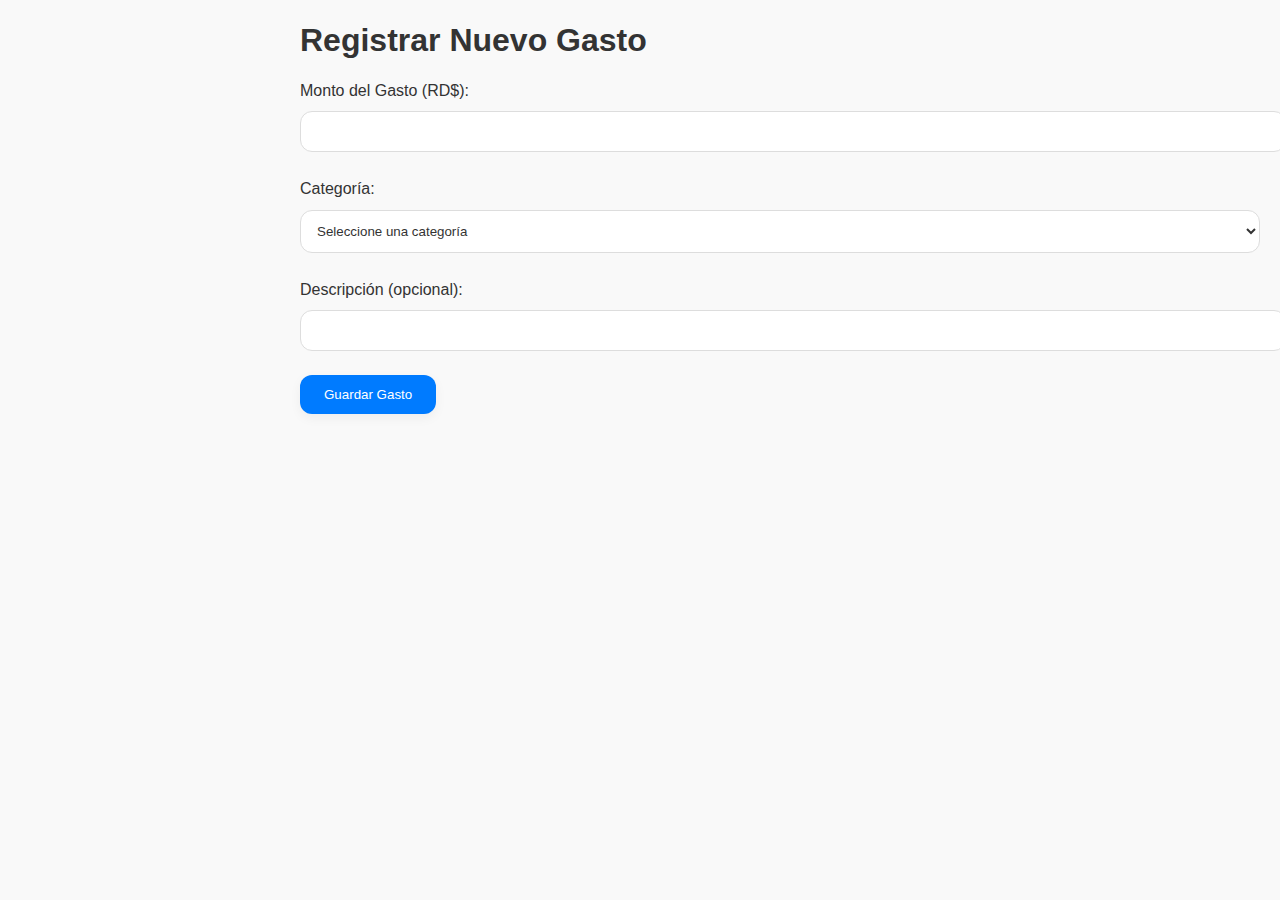
<file: gastos.html>
<!DOCTYPE html>
<html lang="es">
<head>
    <meta charset="UTF-8">
    <meta name="viewport" content="width=device-width, initial-scale=1.0">
    <title>Registrar Gasto</title>
    <link rel="stylesheet" href="style.css">
</head>
<body>
    <!-- Botón de menú móvil -->
    <button class="menu-toggle" id="menuToggle">☰ Menú</button>
    <div class="overlay" id="overlay"></div>

    <div class="container">
        <h2>Registrar Nuevo Gasto</h2>
        <form id="gastoForm">
            <div class="form-group">
                <label for="monto">Monto del Gasto (RD$):</label>
                <input type="number" id="monto" name="monto" required min="0" step="0.01">
            </div>
            <div class="form-group">
                <label for="categoria">Categoría:</label>
                <select id="categoria" name="categoria" required>
                    <option value="">Seleccione una categoría</option>
                    <option value="Comida">Comida</option>
                    <option value="Transporte">Transporte</option>
                    <option value="Servicios">Servicios</option>
                    <option value="Educación">Educación</option>
                    <option value="Salud">Salud</option>
                    <option value="Otros">Otros</option>
                </select>
            </div>
            <div class="form-group">
                <label for="descripcion">Descripción (opcional):</label>
                <input type="text" id="descripcion" name="descripcion">
            </div>
            <button type="submit" class="btn">Guardar Gasto</button>
        </form>
        <div id="mensaje"></div>
    </div>
    <script>
        document.addEventListener('DOMContentLoaded', function() {
            const menuToggle = document.getElementById('menuToggle');
            const overlay = document.getElementById('overlay');
            const sidebarMenu = document.getElementById('sidebarMenu');

            function toggleMenu() {
                sidebarMenu.classList.toggle('active');
                overlay.classList.toggle('active');
            }

            menuToggle.addEventListener('click', toggleMenu);
            overlay.addEventListener('click', toggleMenu);

            // Cerrar menú al hacer clic en un enlace
            const menuLinks = sidebarMenu.querySelectorAll('a');
            menuLinks.forEach(link => {
                link.addEventListener('click', toggleMenu);
            });

            const form = document.getElementById('gastoForm');
            const mensaje = document.getElementById('mensaje');

            form.addEventListener('submit', function(e) {
                e.preventDefault();
                
                const monto = parseFloat(document.getElementById('monto').value);
                const categoria = document.getElementById('categoria').value;
                const descripcion = document.getElementById('descripcion').value;
                
                // Obtener sueldo disponible actual
                let sueldoDisponible = parseFloat(localStorage.getItem('sueldoDisponible'));
                
                // Verificar si hay suficiente saldo
                if (monto > sueldoDisponible) {
                    mensaje.innerHTML = `
                        <div class="mensaje-error">
                            No tiene suficiente saldo disponible para este gasto
                        </div>
                    `;
                    return;
                }
                
                // Actualizar sueldo disponible
                sueldoDisponible -= monto;
                localStorage.setItem('sueldoDisponible', sueldoDisponible.toString());
                
                // Guardar el gasto en el historial
                const historialGastos = JSON.parse(localStorage.getItem('historialGastos') || '[]');
                historialGastos.push({
                    monto,
                    categoria,
                    descripcion,
                    fecha: new Date().toISOString()
                });
                localStorage.setItem('historialGastos', JSON.stringify(historialGastos));
                
                // Mostrar mensaje de éxito
                mensaje.innerHTML = `
                    <div class="mensaje-exito">
                        Gasto registrado correctamente. Sueldo disponible: RD$ ${sueldoDisponible.toFixed(2)}
                    </div>
                `;
                
                // Limpiar formulario
                form.reset();
            });
        });
    </script>
</body>
</html>
</file>
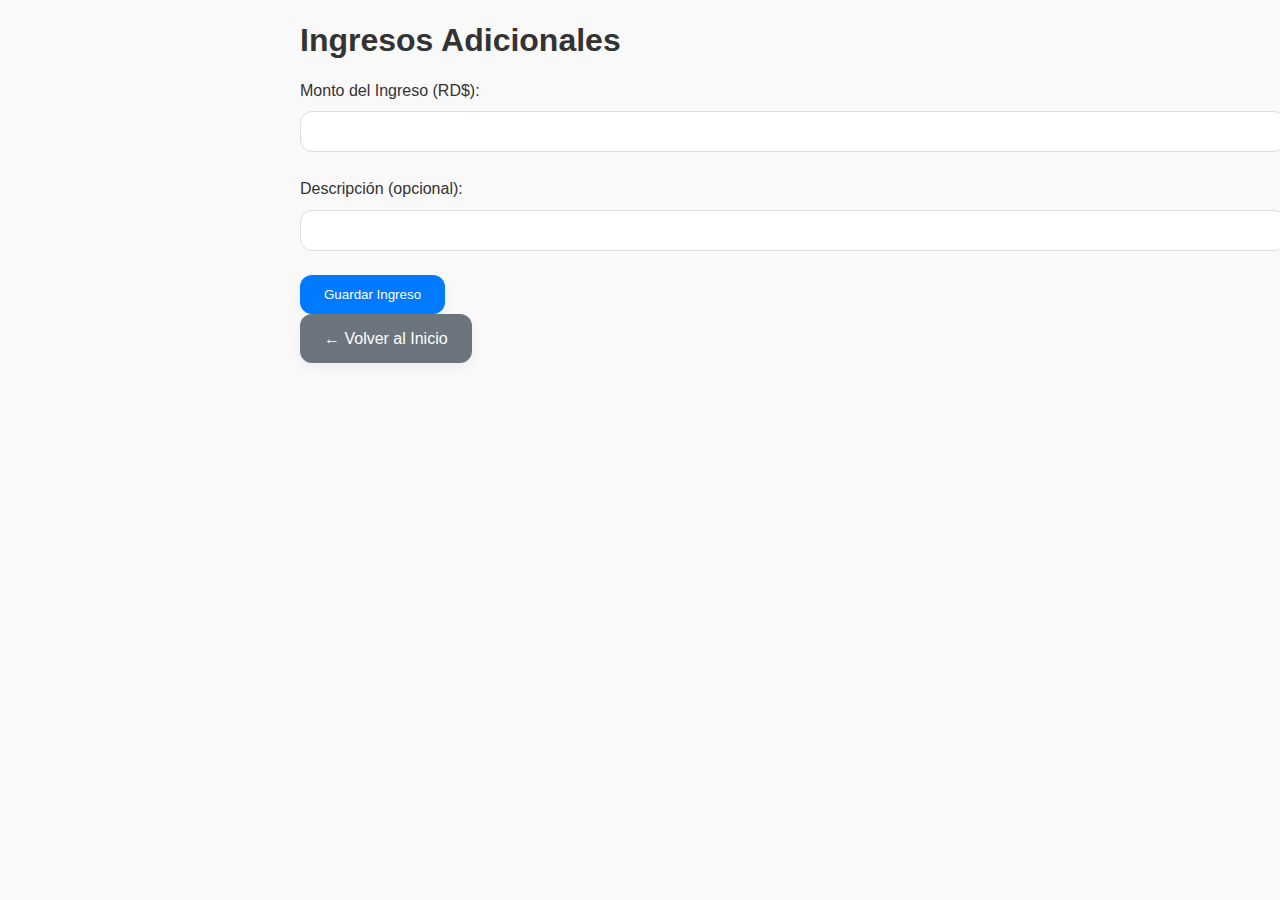
<file: ingresos.html>
<!DOCTYPE html>
<html lang="es">
<head>
    <meta charset="UTF-8">
    <meta name="viewport" content="width=device-width, initial-scale=1.0">
    <title>Ingresos Adicionales</title>
    <link rel="stylesheet" href="style.css">
</head>
<body>
    <!-- Botón de menú móvil -->
    <button class="menu-toggle" id="menuToggle">☰ Menú</button>
    <div class="overlay" id="overlay"></div>

    <div class="container">
        <h2>Ingresos Adicionales</h2>
        
        <div class="form-container">
            <form id="ingresoForm">
                <div class="form-group">
                    <label for="monto">Monto del Ingreso (RD$):</label>
                    <input type="number" id="monto" name="monto" required min="0" step="0.01">
                </div>
                <div class="form-group">
                    <label for="descripcion">Descripción (opcional):</label>
                    <input type="text" id="descripcion" name="descripcion">
                </div>
                <button type="submit" class="btn">Guardar Ingreso</button>
            </form>
            <div id="mensaje"></div>
        </div>

        <div class="volver">
            <a href="../index.html" class="btn-volver">← Volver al Inicio</a>
        </div>
    </div>

    <script>
        document.addEventListener('DOMContentLoaded', function() {
            const menuToggle = document.getElementById('menuToggle');
            const overlay = document.getElementById('overlay');
            const sidebarMenu = document.getElementById('sidebarMenu');

            function toggleMenu() {
                sidebarMenu.classList.toggle('active');
                overlay.classList.toggle('active');
            }

            menuToggle.addEventListener('click', toggleMenu);
            overlay.addEventListener('click', toggleMenu);

            // Cerrar menú al hacer clic en un enlace
            const menuLinks = sidebarMenu.querySelectorAll('a');
            menuLinks.forEach(link => {
                link.addEventListener('click', toggleMenu);
            });

            // Inicializar historial de ingresos si no existe
            if (!localStorage.getItem('historialIngresos')) {
                localStorage.setItem('historialIngresos', JSON.stringify([]));
            }

            const form = document.getElementById('ingresoForm');
            const mensaje = document.getElementById('mensaje');

            form.addEventListener('submit', function(e) {
                e.preventDefault();
                
                // Verificar si existe sueldo disponible
                const sueldoDisponible = parseFloat(localStorage.getItem('sueldoDisponible'));
                if (isNaN(sueldoDisponible)) {
                    mensaje.innerHTML = `
                        <div class="mensaje-error">
                            Primero debes registrar tu sueldo mensual.
                        </div>
                    `;
                    return;
                }
                
                const monto = parseFloat(document.getElementById('monto').value);
                const descripcion = document.getElementById('descripcion').value;
                
                // Actualizar sueldo disponible
                const nuevoSueldoDisponible = sueldoDisponible + monto;
                localStorage.setItem('sueldoDisponible', nuevoSueldoDisponible.toString());
                
                // Guardar en historial de ingresos
                const historialIngresos = JSON.parse(localStorage.getItem('historialIngresos'));
                historialIngresos.push({
                    monto,
                    descripcion,
                    fecha: new Date().toISOString()
                });
                localStorage.setItem('historialIngresos', JSON.stringify(historialIngresos));
                
                // Mostrar mensaje de éxito
                mensaje.innerHTML = `
                    <div class="mensaje-exito">
                        Ingreso registrado correctamente. Sueldo disponible actualizado: RD$ ${nuevoSueldoDisponible.toFixed(2)}
                    </div>
                `;
                
                // Limpiar formulario
                form.reset();
            });
        });
    </script>
</body>
</html>
</file>
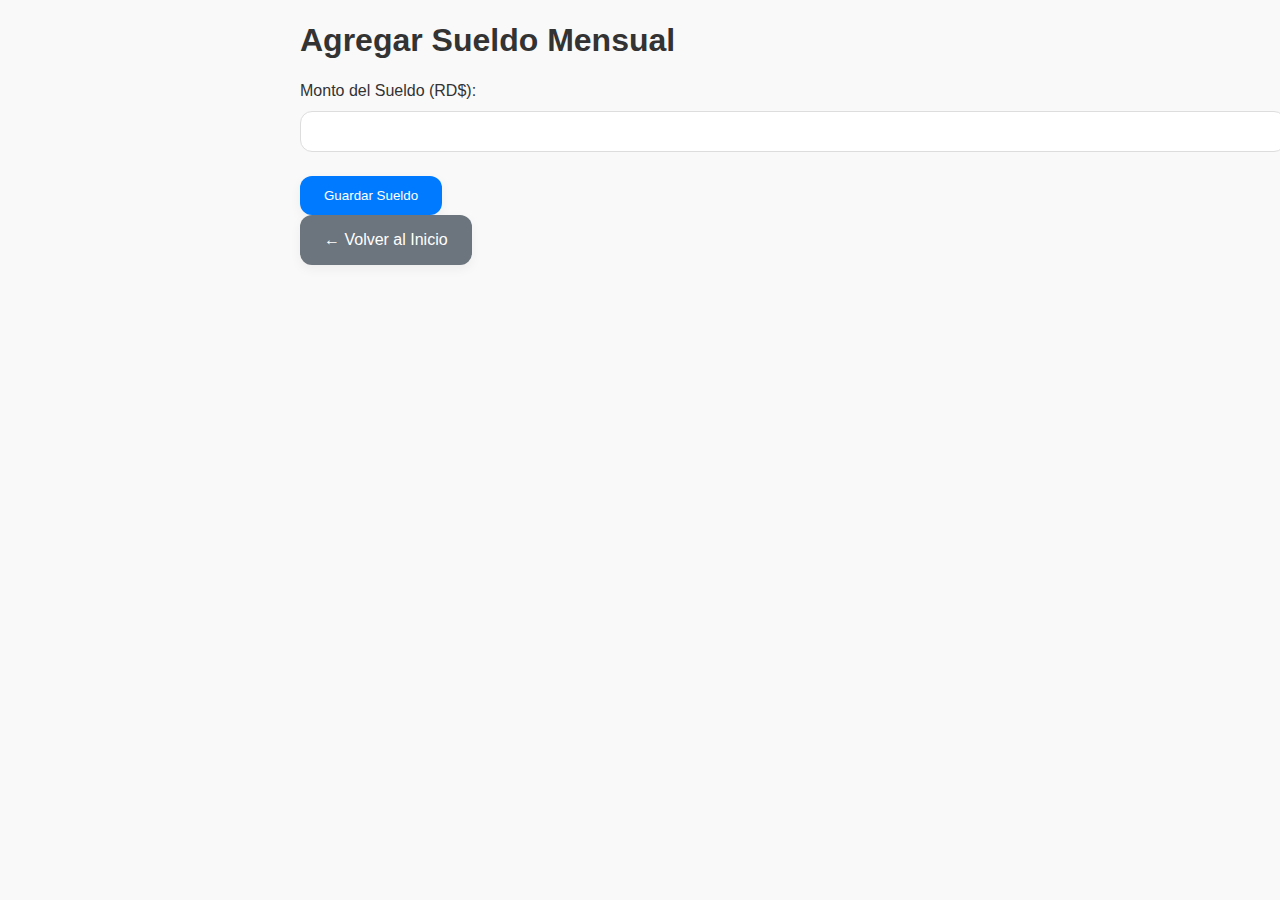
<file: sueldo.html>
<!DOCTYPE html>
<html lang="es">
<head>
    <meta charset="UTF-8">
    <meta name="viewport" content="width=device-width, initial-scale=1.0">
    <title>Agregar Sueldo Mensual</title>
    <link rel="stylesheet" href="style.css">
</head>
<body>
    <!-- Botón de menú móvil -->
    <button class="menu-toggle" id="menuToggle">☰ Menú</button>
    <div class="overlay" id="overlay"></div>

    <div class="container">
        <h2>Agregar Sueldo Mensual</h2>
        <form id="sueldoForm">
            <div class="form-group">
                <label for="monto">Monto del Sueldo (RD$):</label>
                <input type="number" id="monto" name="monto" required min="0" step="0.01">
            </div>
            <button type="submit" class="btn">Guardar Sueldo</button>
        </form>
        <div id="mensaje"></div>
        <div class="volver">
            <a href="../index.html" class="btn-volver">← Volver al Inicio</a>
        </div>
    </div>
    <script>
        document.addEventListener('DOMContentLoaded', function() {
            const menuToggle = document.getElementById('menuToggle');
            const overlay = document.getElementById('overlay');
            const sidebarMenu = document.getElementById('sidebarMenu');

            function toggleMenu() {
                sidebarMenu.classList.toggle('active');
                overlay.classList.toggle('active');
            }

            menuToggle.addEventListener('click', toggleMenu);
            overlay.addEventListener('click', toggleMenu);

            // Cerrar menú al hacer clic en un enlace
            const menuLinks = sidebarMenu.querySelectorAll('a');
            menuLinks.forEach(link => {
                link.addEventListener('click', toggleMenu);
            });

            const form = document.getElementById('sueldoForm');
            const mensaje = document.getElementById('mensaje');

            form.addEventListener('submit', function(e) {
                e.preventDefault();
                
                const monto = parseFloat(document.getElementById('monto').value);
                
                // Validar que el monto sea positivo
                if (monto <= 0) {
                    mensaje.innerHTML = `
                        <div class="mensaje-error">
                            Por favor, ingrese un monto mayor a cero.
                        </div>
                    `;
                    return;
                }
                
                // Guardar en localStorage
                localStorage.setItem('sueldoMensual', monto.toString());
                localStorage.setItem('sueldoDisponible', monto.toString());
                
                // Mostrar mensaje de éxito
                mensaje.innerHTML = `
                    <div class="mensaje-exito">
                        ¡Sueldo de RD$ ${monto.toFixed(2)} guardado correctamente!
                    </div>
                `;
                
                // Limpiar formulario
                form.reset();
            });
        });
    </script>
</body>
</html>
</file>
<file: style.css>
/* Variables globales */
:root {
    --bg-color: #f9f9f9;
    --text-color: #333333;
    --card-color: #ffffff;
    --accent-color: #007bff;
    --sidebar-width: 260px;
    --container-max-width: 1100px;
    --mobile-breakpoint: 768px;
    --border-radius: 12px;
    --box-shadow: 0 4px 12px rgba(0,0,0,0.05);
    --transition: all 0.3s ease-in-out;
}

/* Fuentes y tipografía */
@import url('https://fonts.googleapis.com/css2?family=Poppins:wght@400;500;600&display=swap');

body {
    font-family: 'Poppins', 'Segoe UI', sans-serif;
    margin: 0;
    padding: 0;
    background-color: var(--bg-color);
    color: var(--text-color);
    min-height: 100vh;
    display: flex;
    line-height: 1.6;
}

/* Títulos */
h1, h2, h3 {
    font-weight: 600;
    margin: 0 0 1rem 0;
    line-height: 1.3;
}

h1 {
    font-size: 2.5rem;
    text-align: center;
    color: var(--text-color);
    margin-bottom: 2rem;
}

h2 {
    font-size: 2rem;
}

h3 {
    font-size: 1.5rem;
}

/* Sidebar Menu */
.sidebar-menu {
    position: fixed;
    left: 0;
    top: 0;
    width: var(--sidebar-width);
    height: 100vh;
    background-color: var(--card-color);
    padding: 1.5rem;
    box-shadow: var(--box-shadow);
    display: flex;
    flex-direction: column;
    z-index: 1000;
    transition: transform 0.3s ease;
}

.sidebar-user {
    padding: 1rem;
    font-size: 1rem;
    border-bottom: 1px solid rgba(0, 0, 0, 0.1);
    color: var(--text-color);
    margin-bottom: 1.5rem;
}

.sidebar-links {
    flex: 1;
    display: flex;
    flex-direction: column;
    gap: 0.75rem;
}

.sidebar-item {
    display: flex;
    align-items: center;
    gap: 0.75rem;
    text-decoration: none;
    color: var(--text-color);
    padding: 0.75rem 1rem;
    border-radius: var(--border-radius);
    transition: var(--transition);
}

.sidebar-item:hover {
    background-color: rgba(0, 123, 255, 0.1);
    color: var(--accent-color);
}

.sidebar-item.active {
    background-color: var(--accent-color);
    color: white;
}

.sidebar-item span {
    font-size: 1.25rem;
}

.sidebar-oculto {
    transform: translateX(-100%);
}

/* Botón de toggle para escritorio */
#toggle-menu {
    display: none;
    position: fixed;
    top: 10px;
    left: 270px;
    z-index: 1001;
    background: var(--accent-color);
    color: white;
    border: none;
    padding: 8px 12px;
    border-radius: var(--border-radius);
    cursor: pointer;
    font-size: 1.2rem;
    transition: var(--transition);
}

#toggle-menu:hover {
    background: #0056b3;
}

/* Botón de menú móvil */
.menu-toggle {
    display: none;
    position: fixed;
    top: 1rem;
    right: 1rem;
    z-index: 1001;
    background: var(--accent-color);
    color: white;
    border: none;
    padding: 0.75rem 1.25rem;
    border-radius: var(--border-radius);
    cursor: pointer;
    box-shadow: var(--box-shadow);
    transition: var(--transition);
}

.menu-toggle:hover {
    transform: translateY(-2px);
    box-shadow: 0 4px 8px rgba(0,0,0,0.2);
}

/* Botones */
.btn, .btn-volver, .btn-pago, .btn-danger {
    display: inline-flex;
    align-items: center;
    justify-content: center;
    padding: 0.75rem 1.5rem;
    border-radius: var(--border-radius);
    border: none;
    cursor: pointer;
    font-weight: 500;
    transition: var(--transition);
    text-decoration: none;
    box-shadow: var(--box-shadow);
}

.btn {
    background-color: var(--accent-color);
    color: white;
}

.btn:hover {
    transform: translateY(-2px);
    box-shadow: 0 4px 8px rgba(0,0,0,0.2);
}

.btn-volver {
    background-color: #6c757d;
    color: white;
}

.btn-volver:hover {
    background-color: #5a6268;
}

.btn-pago {
    background-color: #5bc0de;
    color: white;
}

.btn-pago:hover {
    background-color: #46b8da;
}

.btn-danger {
    background-color: #dc3545;
    color: white;
}

.btn-danger:hover {
    background-color: #c82333;
}

/* Cards */
.card {
    background-color: var(--card-color);
    padding: 1.5rem;
    border-radius: var(--border-radius);
    box-shadow: var(--box-shadow);
    transition: var(--transition);
    margin-bottom: 1.5rem;
}

.card:hover {
    transform: translateY(-2px);
    box-shadow: 0 4px 12px rgba(0,0,0,0.15);
}

/* Formularios */
.form-group {
    margin-bottom: 1.5rem;
}

.form-group label {
    display: block;
    margin-bottom: 0.5rem;
    font-weight: 500;
    color: var(--text-color);
}

.form-group input,
.form-group select {
    width: 100%;
    padding: 0.75rem;
    border: 1px solid #ddd;
    border-radius: var(--border-radius);
    background-color: var(--card-color);
    color: var(--text-color);
    transition: var(--transition);
}

.form-group input:focus,
.form-group select:focus {
    outline: none;
    border-color: var(--accent-color);
    box-shadow: 0 0 0 3px rgba(0, 123, 255, 0.1);
}

/* Overlay para el menú */
.overlay {
    display: none;
    position: fixed;
    top: 0;
    left: 0;
    width: 100%;
    height: 100%;
    background: rgba(0, 0, 0, 0.5);
    z-index: 999;
    transition: var(--transition);
}

.overlay.active {
    display: block;
}

/* Contenedor principal */
.container {
    width: 100%;
    max-width: var(--container-max-width);
    margin: 0 auto;
    padding: 20px;
    box-sizing: border-box;
    transition: margin-left 0.3s ease;
}

/* Ajuste para pantallas grandes */
@media (min-width: 769px) {
    #toggle-menu {
        display: block;
    }

    .container {
        margin-left: 280px;
        width: calc(100% - 280px);
    }

    .sidebar-oculto + .container {
        margin-left: 20px;
        width: calc(100% - 20px);
    }
}

/* Ajuste para móviles */
@media (max-width: 768px) {
    .menu-toggle {
        display: block;
    }

    .sidebar-menu {
        position: fixed;
        left: 0;
        top: 0;
        width: 80%;
        height: 100vh;
        transform: translateX(-100%);
        transition: transform 0.3s ease;
    }

    .sidebar-menu.active {
        transform: translateX(0);
    }

    #toggle-menu {
        display: none;
    }

    .container {
        width: 100%;
        padding: 1rem;
        margin-left: 0;
        margin-top: 0;
    }
}

/* Media Queries */
@media (max-width: 768px) {
    .card {
        padding: 1.25rem;
    }

    h1 {
        font-size: 2rem;
    }

    h2 {
        font-size: 1.75rem;
    }

    h3 {
        font-size: 1.25rem;
    }
}

/* Modo oscuro */
body.dark-mode {
    --bg-color: #121212;
    --text-color: #ffffff;
    --card-color: #1e1e1e;
    --accent-color: #1e90ff;
}

body.dark-mode .sidebar-menu {
    background-color: var(--card-color);
    box-shadow: 0 2px 6px rgba(0,0,0,0.3);
}

body.dark-mode .card {
    background-color: var(--card-color);
    box-shadow: 0 2px 6px rgba(0,0,0,0.3);
}

body.dark-mode .form-group input,
body.dark-mode .form-group select {
    background-color: var(--card-color);
    color: var(--text-color);
    border-color: #444;
}

/* Estilos para las tarjetas de sección */
.section-card {
    background-color: var(--card-color);
    border-radius: var(--border-radius);
    box-shadow: var(--box-shadow);
    padding: 1rem;
    margin-bottom: 1.25rem;
    transition: var(--transition);
    width: 100%;
    max-width: 100%;
}

.section-card:hover {
    transform: translateY(-2px);
    box-shadow: 0 6px 16px rgba(0,0,0,0.1);
}

.section-card h2 {
    color: var(--text-color);
    font-size: 1.5rem;
    margin-bottom: 1rem;
    padding-bottom: 0.5rem;
    border-bottom: 1px solid rgba(0,0,0,0.1);
}

.section-card p {
    color: var(--text-color);
    margin-bottom: 0.5rem;
    line-height: 1.6;
}

/* Estilos específicos para cada sección */
.metas-card {
    background: linear-gradient(135deg, #f6f8ff 0%, #ffffff 100%);
}

.progreso-card {
    background: linear-gradient(135deg, #fff8f6 0%, #ffffff 100%);
}

.sueldo-card {
    background: linear-gradient(135deg, #f6fff8 0%, #ffffff 100%);
}

.resumen-card {
    background: linear-gradient(135deg, #f8f6ff 0%, #ffffff 100%);
}

.consejo-card {
    background: linear-gradient(135deg, #fff6f8 0%, #ffffff 100%);
    font-style: italic;
}

/* Grid layout para las tarjetas */
.dashboard-grid {
    display: grid;
    grid-template-columns: repeat(auto-fit, minmax(300px, 1fr));
    gap: 1.25rem;
    width: 100%;
}

/* Media Queries */
@media (max-width: 768px) {
    .section-card {
        margin-bottom: 1rem;
    }

    .dashboard-grid {
        grid-template-columns: 1fr;
    }
}
</file>
